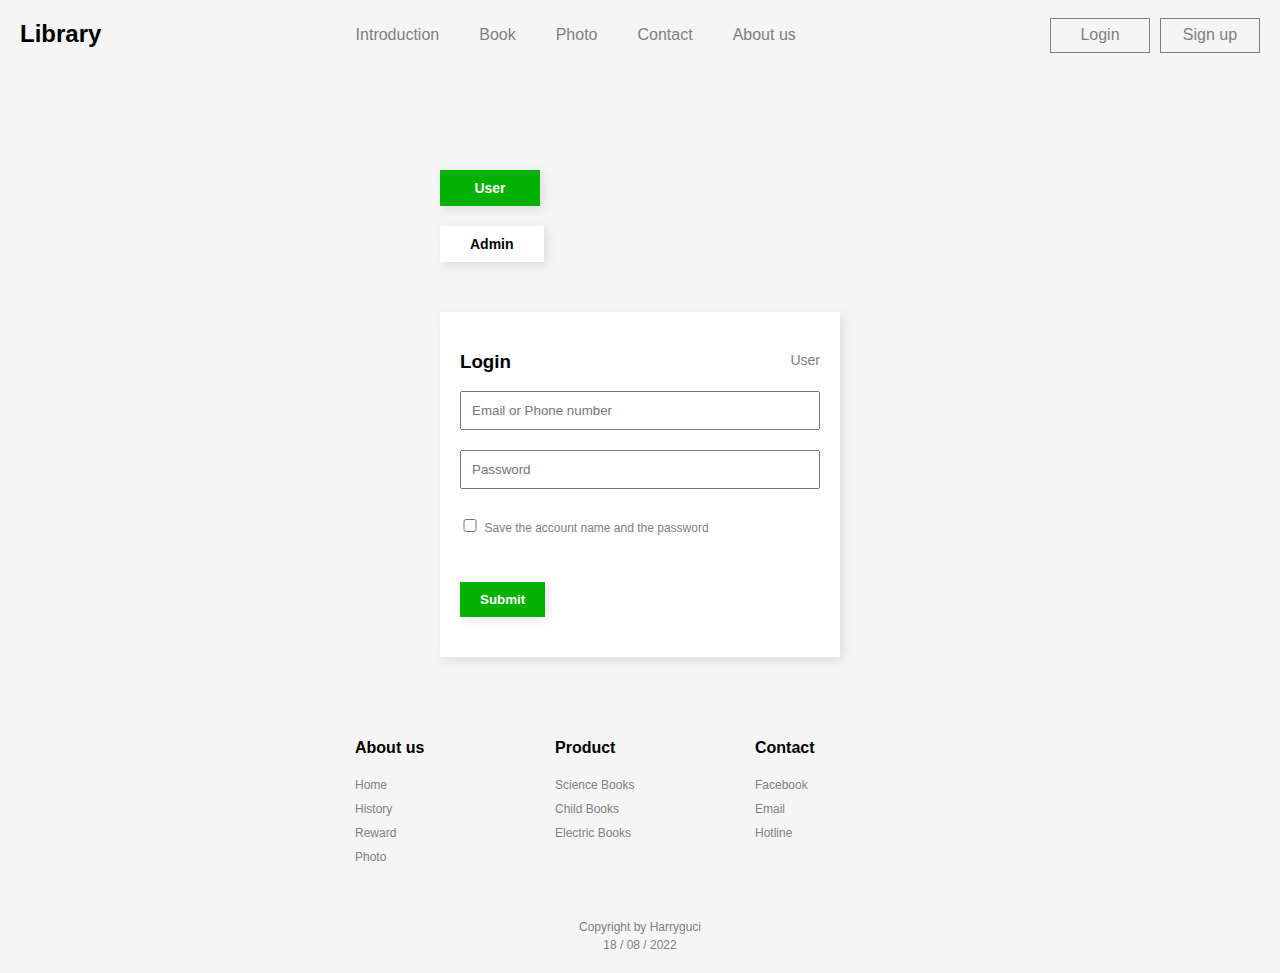
<file: index.html>
<!DOCTYPE html>
<html lang="en">

<head>
    <meta charset="UTF-8">
    <meta http-equiv="X-UA-Compatible" content="IE=edge">
    <meta name="viewport" content="width=device-width, initial-scale=1.0">
    <title>Library</title>
    <!-- Linked CSS files -->
    <link rel="stylesheet" href="main.css">
    <link rel="stylesheet" href="menubar.css">
    <link rel="stylesheet" href="footer.css">
    <!-- Linked JS files -->
    <script src="myScript.js"></script>
    <script src="https://ajax.googleapis.com/ajax/libs/jquery/3.6.0/jquery.min.js"></script>

</head>

<body>
    <div class="menubar">
        <div class="left-side">
            <button type="button" id="open-menu-more-option" onclick="openMoreOption()">
                <span class="material-symbols-outlined">
                    menu
                </span>
            </button>
            <div class="menu-more-option">
                <button type="button" id="close-menu-more-option" onclick="closeMoreOption()">
                    <span class="material-symbols-outlined">
                        close
                    </span>
                </button>
                <div class="front-side">
                    <ul>
                        <li>
                            <a href="home.html">
                                <span>Introduction</span>
                            </a>
                        </li>
                        <li>
                            <a href="library.html">
                                <span>Book</span>
                            </a>
                        </li>
                        <li><span>Photo</span></li>
                        <li>
                            <span>Contact</span>
                        </li>
                        <li>
                            <span>About Us</span>
                        </li>
                    </ul>
                </div>
                <div class="back-side">
                    <ul>
                        <li>
                            <a href="index.html">
                                <span>Login</span>
                            </a>
                        </li>
                        <li>
                            <a href="index.html">
                                <span>Sign Up</span>
                            </a>
                        </li>
                    </ul>
                </div>
            </div>
            <h2>Library</h2>
        </div>
        <div class="right-side">
            <form>
                <button type="button" class="right-side-but">
                    <a href="index.html"><span>Login</span></a>
                </button>
                <button type="button" class="right-side-but">
                    <a href="index.html">
                        <span>Sign up</span>
                    </a>
                </button>
            </form>
        </div>
    </div>
    <div class="menubar2">
        <h2 class="first-logo-name">Library</h2>
        <div class="list-item">
            <div class="item">
                <a href="home.html">
                    <span>Introduction</span>
                </a>
            </div>
            <div class="item">
                <a href="library.html">
                    <span>Book</span>
                </a>
            </div>
            <div class="item">
                <a href="#">
                    <span>Photo</span>
                </a>
            </div>
            <div class="item">
                <a href="#">
                    <span>Contact</span>
                </a>
            </div>
            <div class="item">
                <a href="#">
                    <span>About us</span>
                </a>
            </div>
        </div>
        <div class="back-side">
            <div class="item">
                <a href="index.html">
                    <span>Login</span>
                </a>
            </div>
            <div class="item">
                <a href="index.html">
                    <span>Sign up</span>
                </a>
            </div>
        </div>
    </div>
    <div class="container">
        <div class="left-side">
            <!-- Choose Option -->
            <div>
                <button type="button" class="typePersonButton active" onclick="applyActiveType(0)">
                    <span>User</span>
                </button>
                <button type="button" class="typePersonButton" onclick="applyActiveType(1)">
                    <span>Admin</span>
                </button>
            </div>
            <!-- frame-login or frame-sign -->
            <div class="frame-login user active">
                <h3>Login</h3>
                <span class="typeLoginSpan">User</span>
                <form>
                    <input type="text" placeholder="Email or Phone number">
                    <input type="password" placeholder="Password">
                </form>
                <form>
                    <input type="checkbox" value="1" id="accepted-checkbox">
                    <label for="accepted">
                        <span id="label-accepted-checkbox">Save the account name and the password</span>
                    </label>
                </form>
                <button type="button" class="submit-button">
                    <span>Submit</span>
                </button>
            </div>
        </div>
        <div class="right-side"></div>
    </div>
    <div class="footer">
        <div class="item">
            <h4>About us</h4>
            <ul>
                <li>
                   <a href="home.html">
                    <span>Home</span>
                   </a>
                </li>
                <li>History</li>
                <li>Reward</li>
                <li>Photo</li>
            </ul>
        </div>
        <div class="item">
            <h4>Product</h4>
            <ul>
                <li>Science Books</li>
                <li>Child Books</li>
                <li>Electric Books</li>
            </ul>
        </div>
        <div class="item">
            <h4>Contact</h4>
            <ul>
                <li>Facebook</li>
                <li>Email</li>
                <li>Hotline</li>
            </ul>
        </div>
    </div>
    <div class="copyright-container">
        <span class="copyrightSpan">Copyright by Harryguci</span>
        <span class="copyrightSpan"><br>18 / 08 / 2022</span>
    </div>
</body>

</html>
</file>
<file: main.css>
* {
  box-sizing: border-box;
  transition: all 0.2s ease-out;
}

html,
body {
  font-family: Arial, Helvetica, sans-serif;
  background: whitesmoke;
}

body {
  margin: 0;
}

button {
  background: none;
  border: none;
}

button:hover {
  filter: brightness(120%) contrast(80%);
}

.container {
  display: flex;
  position: relative;
  flex-wrap: wrap;
  width: 100%;
  height: auto;
  margin: 100px 0 0 0;
}

.container .left-side {
  display: block;
  position: relative;
  margin: 0 0 20px 20px;
  width: 90%;
}

.container .left-side div:first-child {
  display: block;
}
.container .left-side div:first-child button {
  display: block;
  padding: 10px 30px;
  min-width: 100px;
  /* border: gray 1px solid; */
  font-size: 14px;
  background-color: white;
  box-shadow: 3px 3px 10px rgba(0, 0, 0, 0.1);
  font-weight: bold;
}
.container .left-side div:first-child button:first-child {
  margin-bottom: 20px;
}
.container .left-side div:first-child .active {
  background-color: rgb(2, 177, 2);
  color: white;
}
.left-side .frame-login {
  margin: 50px 0 0 0;
  position: relative;
  display: block;
  width: 100%;
  height: auto;
  padding: 20px 20px 40px 20px;
  background-color: white;
  box-shadow: 3px 3px 10px rgba(0, 0, 0, 0.1);
}
.left-side .frame-login input {
  width: 100%;
  padding: 10px 5px 10px 10px;
}
.left-side .frame-login #accepted-checkbox {
  margin: 30px 0;
  width: 20px;
}
.left-side #label-accepted-checkbox {
  font-size: 12px;
  color: gray;
}
.left-side .frame-login input:not(:last-child) {
  margin-bottom: 20px;
}
.left-side .frame-login .submit-button {
  margin: 20px 0 0 0;
  padding: 10px 20px;
  background-color: rgb(2, 177, 2);
  color: white;
  font-weight: bold;
  box-shadow: 3px 3px 10px rgba(0, 0, 0, 0.1);
}

.left-side .typeLoginSpan {
  font-size: 14px;
  position: absolute;
  right: 20px;
  top: 40px;
  color: gray;
}

@media only screen and (min-width: 600px) {
  .container .left-side {
    max-width: 400px;
    margin: 0 auto;
  }
}
</file>
<file: menubar.css>
.menubar {
    display: flex;
    position: relative;
    top: 0;
    left: 0;
    width: 100%;
    height: 70px;
    /* background-color: gray; */
    justify-content: space-between;
    padding: 20px 0 0 0;
}
.dark-screen {
    display: none;
    position: absolute;
    width: 100vw;
    height: 100vh;
    z-index: 2;
    background: rgba(0, 0, 0, 0.3);
    transition: all 0.3s ease-out;
}
.menubar .left-side {
    display: flex;
    margin: auto 0;
    margin-left: 20px;
}
.menubar .left-side h2 {
    margin: 0;
    font-size: 20px;
}

.menubar .right-side {
    margin: auto 0;
    margin-right: 20px;
}

.menubar .right-side button {
    width: auto;
    min-width: 50px;
    padding: 10px 20px;
    background: none;
    font-size: 12px;
    color: gray;
    border: none;
    cursor: pointer;
}
.menubar .right-side .active {
    border: 1px gray solid;
}

.menubar .menu-more-option {
    display: block;
    position: fixed;
    top: 0;
    left: -50%;
    width: 50%;
    height: 100vh;
    z-index: 4;
    background-color: white;
    box-shadow: 5px 0 15px rgba(0, 0, 0, 0.2);
    transition: all 0.3s ease-in-out;
}

.menu-more-option #close-menu-more-option > span {
    position: relative;
    display: block;
    /* top: 20px;
    left: 10px; */
    margin: 20px 0 0 10px;
    font-size: 200%;
}
.menu-more-option .front-side {
    position: relative;
    top: 0;
}
.menu-more-option ul {
    display: block;
    position: relative;
    padding: 0;
    margin: 0;
}
.menu-more-option ul li {
    list-style-type: none;
    display: flex;
    position: relative;
    width: 100%;
    height: 100px;
    padding: 0 0 0 20px;
}
.menu-more-option ul li:hover,
.menu-more-option ul li:active {
    background-color: whitesmoke;
}
.menu-more-option li span {
    margin: auto 0;
    color: gray;
    font-size: 16px;
}
.menu-more-option .back-side {
    display: flex;
    position: absolute;
    bottom: 30px;
    justify-content: flex-start;
}

.menu-more-option .back-side ul li {
    display: inline;
}
.menu-more-option .back-side ul li span {
    font-size: 14px;
}
.menubar a {
    text-decoration: none;
    color: gray;
    display: flex;
}
.menubar .menu-more-option .back-side a {
    display: inline;
}
.menubar2 {
    display: none
}

@media only screen and (min-width: 600px) {
    .menubar {
        display: none;
    }
    .menubar2 {
        display: flex;
        justify-content: space-between;
        height: 70px;
    }
    .menubar2 .list-item {
        display: flex;
        justify-content: center;
        width: 100%;
    }
    .menubar2 .list-item a {
        display: flex;
        justify-content: center;
        align-items: center;
        text-decoration: none;
        color: gray;
        width: auto;
        padding: 0 20px;
        height: 100%;
    }
    .menubar2 .list-item a:hover {
        background-color: white;
        box-shadow: 0 0 10px rgba(0, 0, 0, 0.1);
    }
    .menubar2 .first-logo-name {
        margin-left: 20px;
    }
    .menubar2 .back-side {
        display: flex;
        margin: 0 20px 0 0;
    }
    .menubar2 a {
        text-decoration: none;
        color:gray;
    }
    .menubar2 .back-side .item {
        margin: auto 0;
        width: fit-content;
        min-width: 100px;
        height: 50%;
        border: 1px gray solid;
        display: flex;
        justify-content: center;
        align-items: center;
    }
    .menubar2 .back-side .item:not(:last-child) {
        margin-right: 10px;
    }
}
</file>
<file: footer.css>
.footer {
  display: flex;
  position: relative;
  width: 100%;
  height: 200px;
  margin: 60px 0 0 0;
  padding: 0 10px 0 40px;
  flex-wrap: wrap;
  justify-content: center;
}
.footer .item {
  display: block;
  width: calc(100% / 3);
  max-width: 200px;
}
.footer .item ul {
  margin: 0;
  padding: 0;
}
.footer .item ul li {
  margin: 0;
  list-style-type: none;
  font-size: 12px;
  color: gray;
}
.footer .item ul li:not(:last-child) {
  margin: 0 0 10px 0;
}
.footer a {
  text-decoration: none;
}
.footer a span {
  color: gray;
}
.copyright-container {
  width: 100%;
  text-align: center;
  margin: 0 0 20px 0;
}
.copyrightSpan {
  color: gray;
  font-size: 12px;
}
</file>
